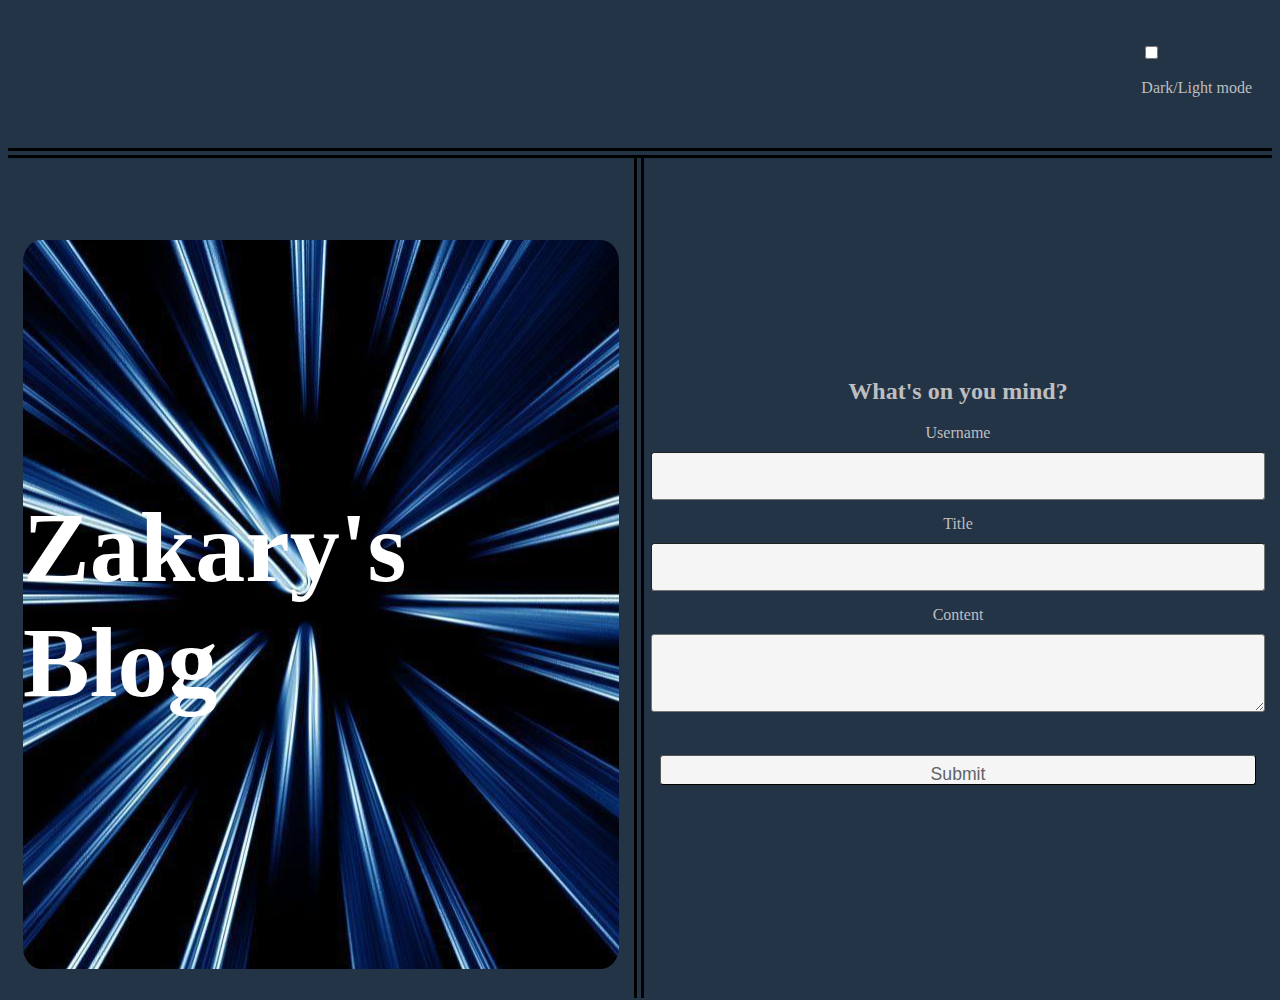
<file: index.html>
<!DOCTYPE html>
<html lang="en">
  <head>
    <meta charset="UTF-8" />
    <meta name="viewport" content="width=device-width, initial-scale=1.0" />
    <title>Zakary's Blog</title>
    <link rel="stylesheet" href="./assets/css/style.css" />
    <link rel="stylesheet" href="./assets/css/form.css" />
  </head>
  <body class="container dark">
    <header>
      <label>
        <input type="checkbox" id="theme-switcher" />
        <p>Dark/Light mode</p>
      </label>
    </header>
    <section>
      <div id="zak">
        <h1>Zakary's Blog</h1>
      </div>
      <form id="blog-form">
        <h2>What's on you mind?</h2>
        <label for="username">Username</label>
        <input type="text" id="username" name="username" />
        <label for="title">Title</label>
        <input type="text" name="title" id="title" />
        <label for="content">Content</label>
        <textarea name="content" id="content" rows="5" cols="110"> </textarea>
        <br />
        <input type="submit" value="Submit" />
      </form>
    </section>
    <script src="./assets/js/logic.js"></script>
    <script src="./assets/js/form.js"></script>
  </body>
</html>
</file>
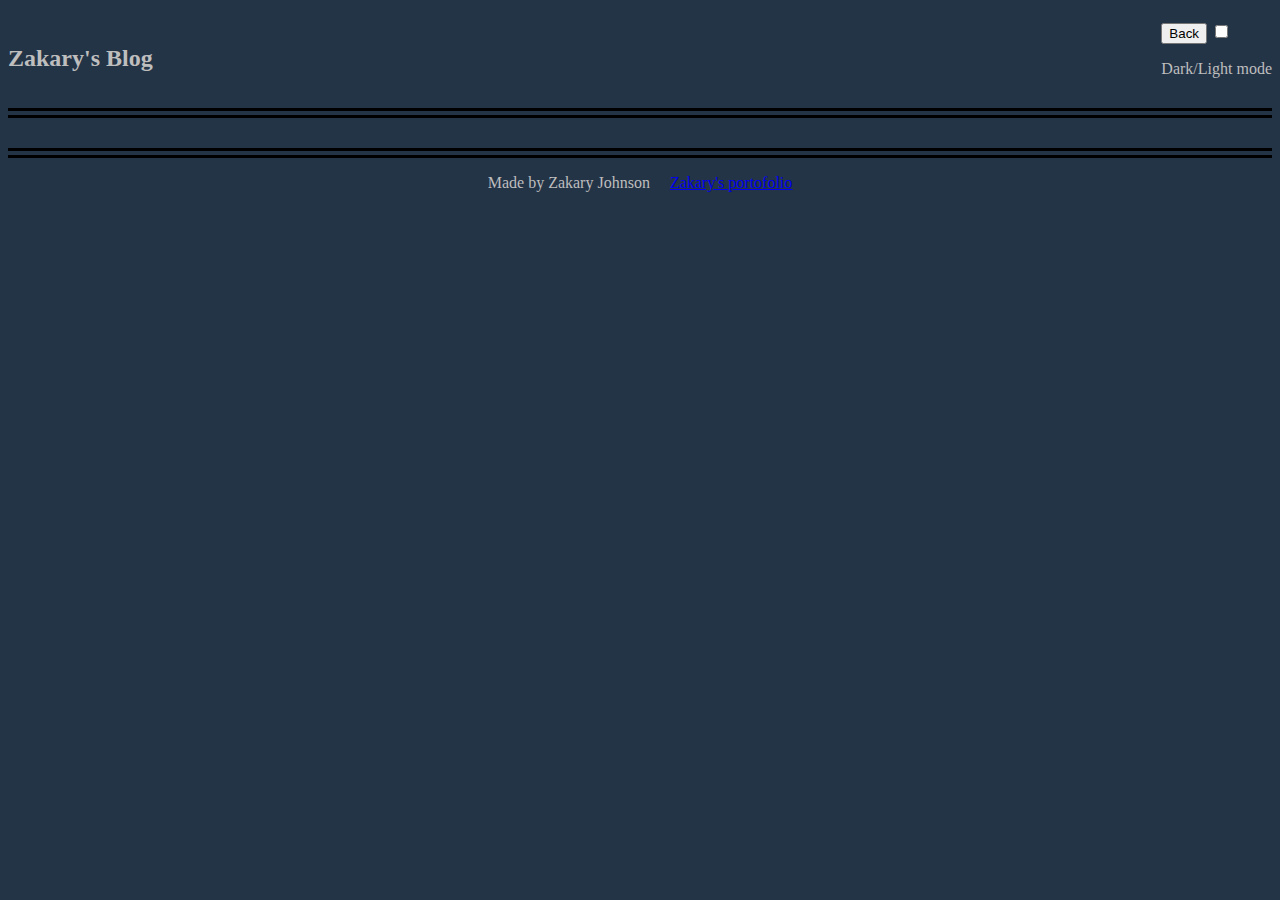
<file: blog.html>
<!DOCTYPE html>
<html lang="en">
  <head>
    <meta charset="UTF-8" />
    <meta name="viewport" content="width=device-width, initial-scale=1.0" />
    <title>Zakary's Blog</title>
    <link rel="stylesheet" href="./assets/css/blog.css" />
    <link rel="stylesheet" href="./assets/css/style.css" />
  </head>
  <body class="container dark">
    <header>
      <h2>Zakary's Blog</h2>
      <nav>
        <label>
          <input id="clickMe" type="button" value="Back" onclick="back();" />
          <input type="checkbox" id="theme-switcher" />
          <p>Dark/Light mode</p>
        </label>
      </nav>
    </header>
    <section id="posts">
      <!-- where we attach the stored data from the form, needs to include a title, content and posted by -->
    </section>
    <footer>
      <p>Made by Zakary Johnson</p>
      <a href="https://zakary575.github.io/Week2Challenge/"
        >Zakary's portofolio</a
      >
    </footer>
    <script src="./assets/js/logic.js"></script>
    <script src="./assets/js/blog.js"></script>
  </body>
</html>

<!-- add a link to my to my portofolio -->
</file>
<file: assets/css/style.css>
/* Dark Mode */
.dark {
  background-color: #243447;
  color: #bebebe;
}

/* Light Mode */
.light {
  background-color: #f0ead6;
  color: black;
}
</file>
<file: assets/css/form.css>
body {
  height: 100vh;
  /* width: 100vw;; */
}

header {
  display: flex;
  justify-content: flex-end;
  align-items: center;
  height: 100px;
  border-bottom: 10px black double;
  padding: 20px;
}

/* styling for both main section of where the image and form are contained */
section {
  display: flex;
  height: 90%;
  width: 100%;
  flex-direction: row;
}
/* styling for the section that contains Zakary's Blog */
#zak {
  display: flex;
  height: 100%;
  flex: 1;
  border-right: 10px black double;
  padding: 15px;
}

/* styling  to set the background image for Zakary's Blog */
h1 {
  display: flex;
  justify-content: center;
  align-items: center;
  background-image: url(../images/background\ image.jfif);
  color: white;
  height: 90%;
  width: 100%;
  background-repeat: no-repeat;
  background-position: center;
  border-radius: 3%;
  font-size: 100px;
}

h2 {
  display: flex;
  justify-content: center;
}
/* styling for the box the form is in */
form {
  display: flex;
  height: 100%;
  align-items: center;
  justify-content: center;
  flex-direction: column;
  padding: 16px;
  flex: 1;
}

/* styling for the text boxes */
form input,
textarea {
  background-color: whitesmoke;
  border-radius: 3px;
  border-width: 1px;
  color: #5f6368;
  font-size: 1.1em;
  height: 30px;
  line-height: 20px;
  margin: 15px;
  margin-top: 10px;
  max-width: 100%;
  padding: 8px 8px 8px 8px;
  vertical-align: middle;
  width: 100%;
}

textarea {
  height: 60px;
}
</file>
<file: assets/css/blog.css>
body {
  height: 100%;
}
/* styles for the header */
header {
  justify-content: space-between;
  display: flex;
  align-items: center;
  width: 100%;
  height: 100px;
  border-bottom: 10px black double;
}
/* styles for the footer */
footer {
  border-top: 10px black double;
  display: flex;
  justify-content: center;
  width: 100%;
  align-items: center;
  gap: 20px;
}
/* styling for middle of the page where the blogs populate */
section {
  display: flex;
  flex-direction: column;
  height: 100%;
}
/* styling for posts */
#posts {
  display: flex;
  flex-direction: column;
  gap: 15px;
  padding: 15px;
}

.post {
  display: block;
  border: 5px solid black;
  padding: 20px;
}
/* styles for the tilte of the blog posts */
.title {
  width: 100%;
  border-bottom: 5px solid black;
}
</file>
